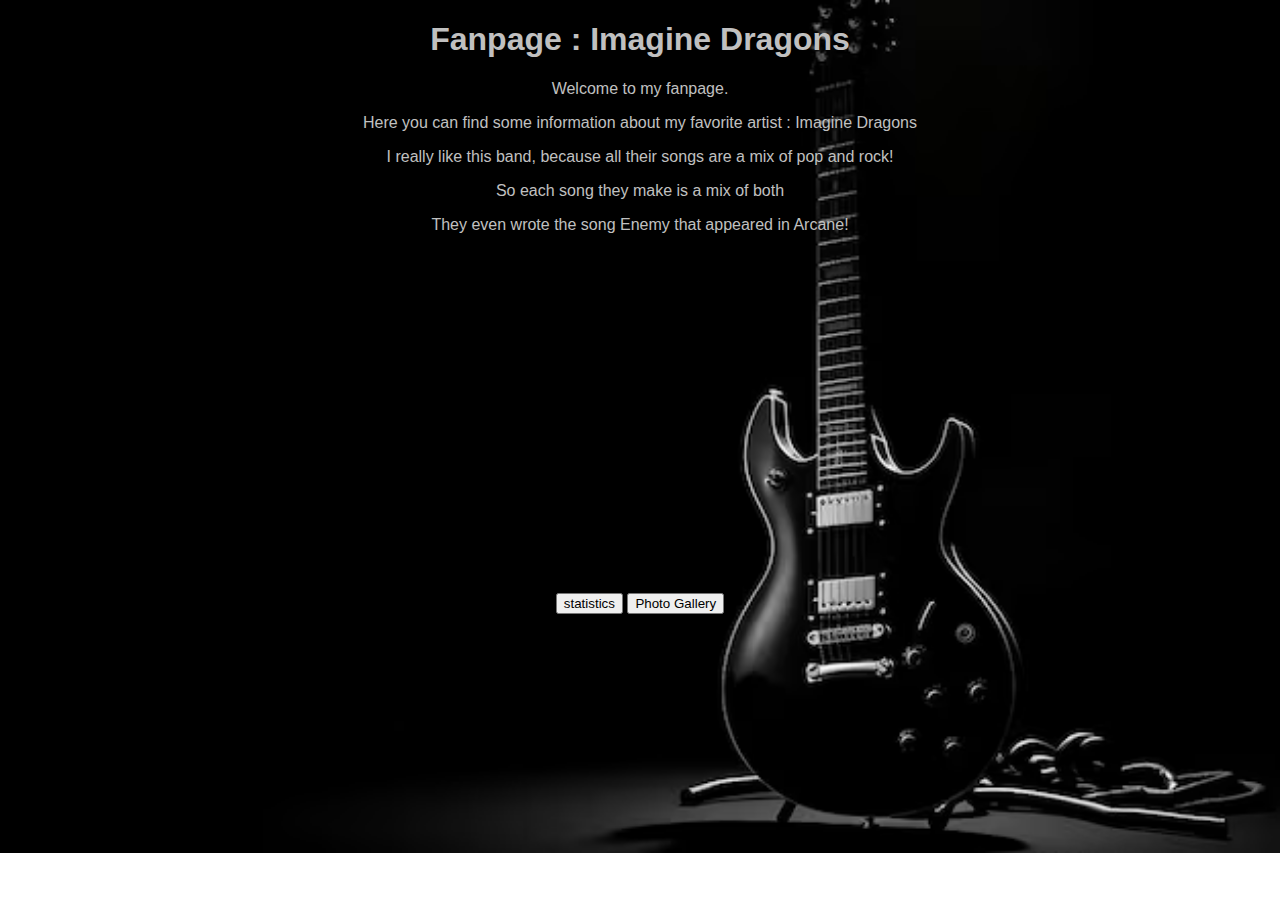
<file: index.html>
<!DOCTYPE html>
<html lang="en">
<head>
    <meta charset="UTF-8">
    <meta name="viewport" content="width=device-width, initial-scale=1.0">
    <title>My Favorite!</title>
    <link rel="stylesheet" href="style.css">
</head>
<body>
    <div class="title">
        <h1>Fanpage : Imagine Dragons</h1>
    </div>
    <div class="intro">
        <p>Welcome to my fanpage. </p>
        <p>Here you can find some information about my favorite artist : Imagine Dragons</p>

        <p>I really like this band, because all their songs are a mix of pop and rock!</p>
        <p>So each song they make is a mix of both</p>
        <p>They even wrote the song Enemy that appeared in Arcane!</p>
    </div>
    <div class="youtube">
        <iframe width="560" 
                height="315" 
                src="https://www.youtube.com/embed/IOrbP1OqNsg" 
                title="YouTube video player" 
                frameborder="0" 
                allow="accelerometer; autoplay; clipboard-write; encrypted-media; gyroscope; picture-in-picture" 
                allowfullscreen>
            </iframe>
    </div>
    <div class="menu">
        <a href="statistics.html"><input type="button" value="statistics"></a>
        <a href="photos.html"><input type="button" value="Photo Gallery"></a>
    </div>
</body>
</html>
</file>
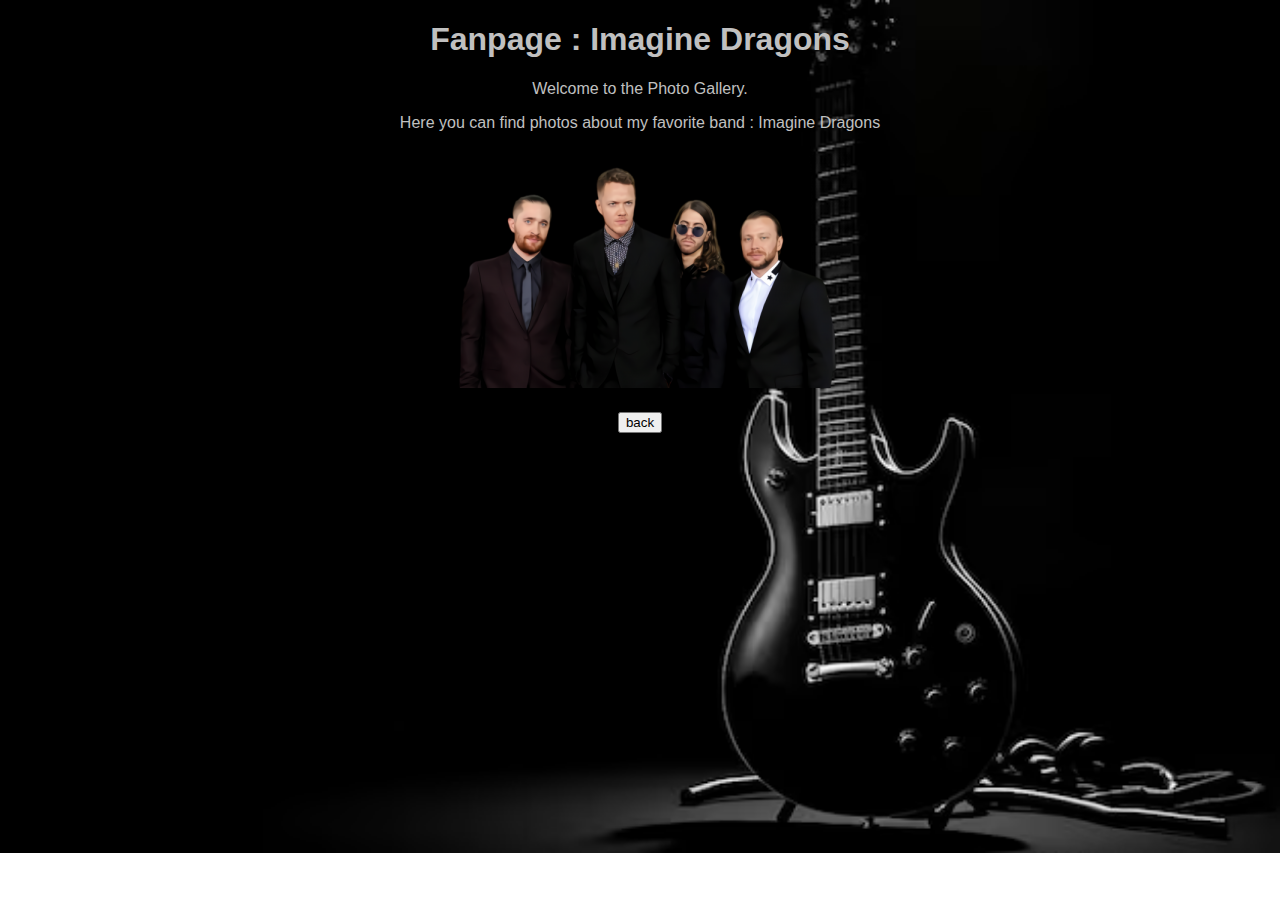
<file: photos.html>
<!DOCTYPE html>
<html lang="en">
<head>
    <meta charset="UTF-8">
    <meta name="viewport" content="width=device-width, initial-scale=1.0">
    <title>My Favorite!</title>
    <link rel="stylesheet" href="style.css">
</head>
<body>
    <div class="title">
        <h1>Fanpage : Imagine Dragons</h1>
    </div>
    <div class="intro">
        <p>Welcome to the Photo Gallery. </p>
        <p>Here you can find photos about my favorite band : Imagine Dragons</p>
    </div>
    <div class="imgs">
        <img src="img/Imagine-Dragons-Transparent-PNG-420x236.png">
    </div>
    <a href="index.html"><input type="button" value="back"></a>
</body>
</html>
</file>
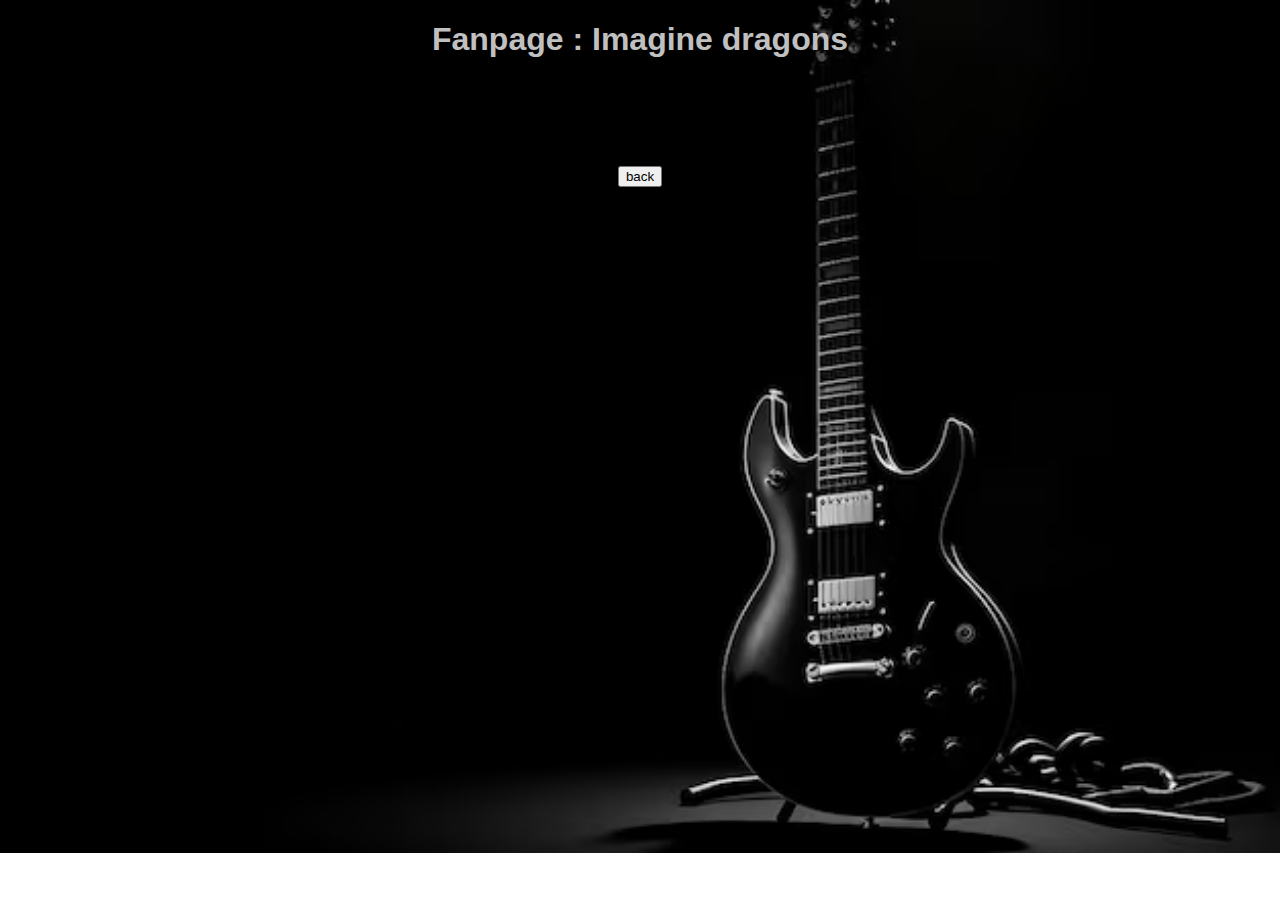
<file: statistics.html>
<!DOCTYPE html>
<html lang="en">
<head>
    <meta charset="UTF-8">
    <meta name="viewport" content="width=device-width, initial-scale=1.0">
    <title>Fanpage: Statistics</title>
    <link rel="stylesheet" href="style.css">
</head>
<body>
    <div class="title">
        <h1>Fanpage : Imagine dragons</h1>
    </div>
    <div class="subtitle">
        <h2>Statistics</h2>
    </div>
    <div class="statistics">
        Some statistics will be added later Here.
    </div>
    <a href="index.html"><input type="button" value="back"></a>
</body>
</html>
</file>
<file: style.css>
body{
    text-align: center;
    font-family: 'Trebuchet MS', 'Lucida Sans Unicode', 'Lucida Grande', 'Lucida Sans', Arial, sans-serif;
    background-image: url('img/guitar.avif');
    background-repeat: no-repeat;
    background-size: cover;
}

h1{
    color: silver;
}

p{
    color: silver;
}

div{
    margin-bottom: 20px;
}
</file>
